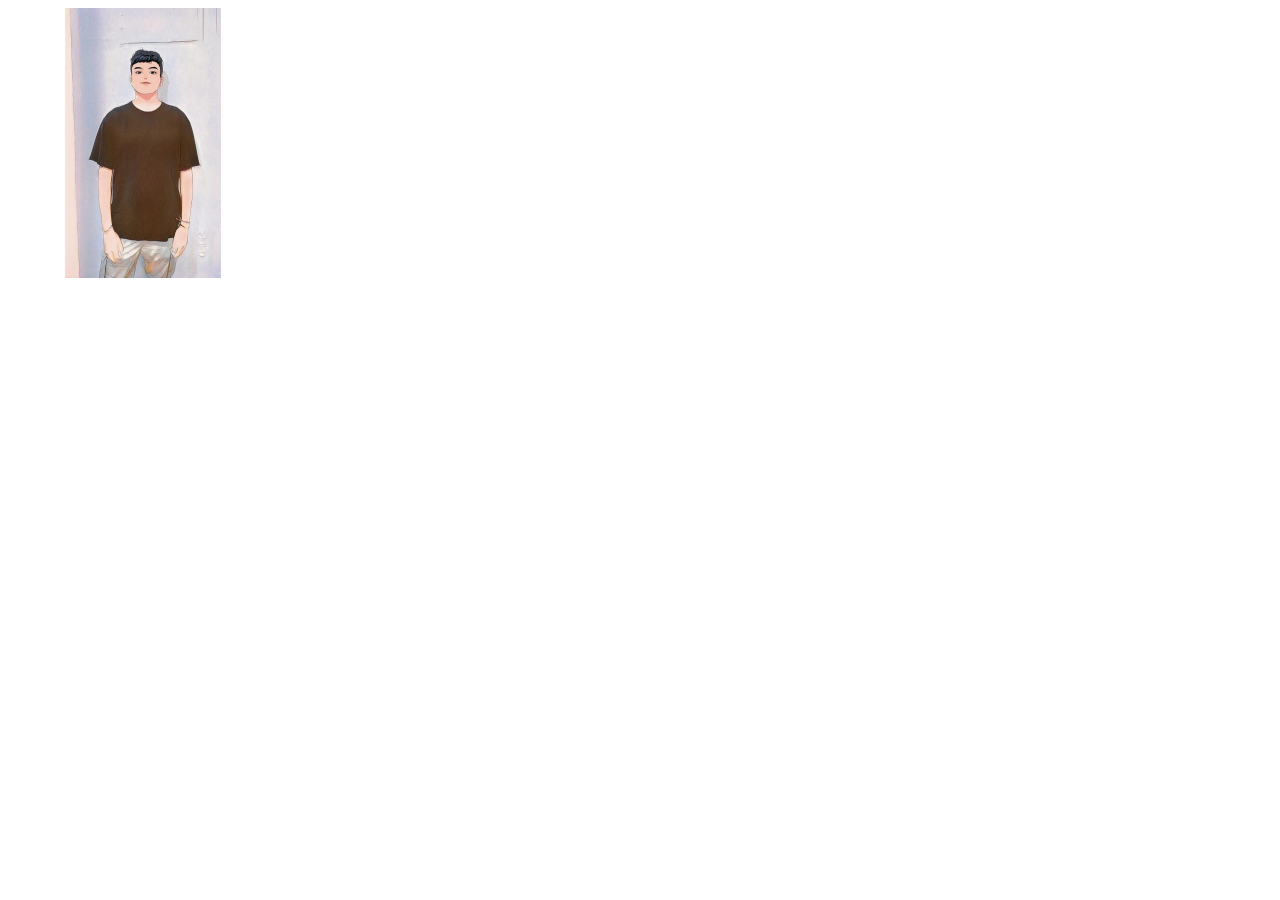
<file: imagen.html>
<!DOCTYPE html>
<html lang="en">
<head>
    <meta charset="UTF-8">
    <meta name="viewport" content="width=device-width, initial-scale=1.0">
    <link rel="stylesheet" href="CSS/imageStyle.css">
    <title>Imágen</title>
</head>
<body>
    <img class = "image" src="img/Avatar.jpg" alt="avatar">
</body>
</html>
</file>
<file: CSS/imageStyle.css>
.image{
    width: 270px;
    height: 270px;
}
</file>
